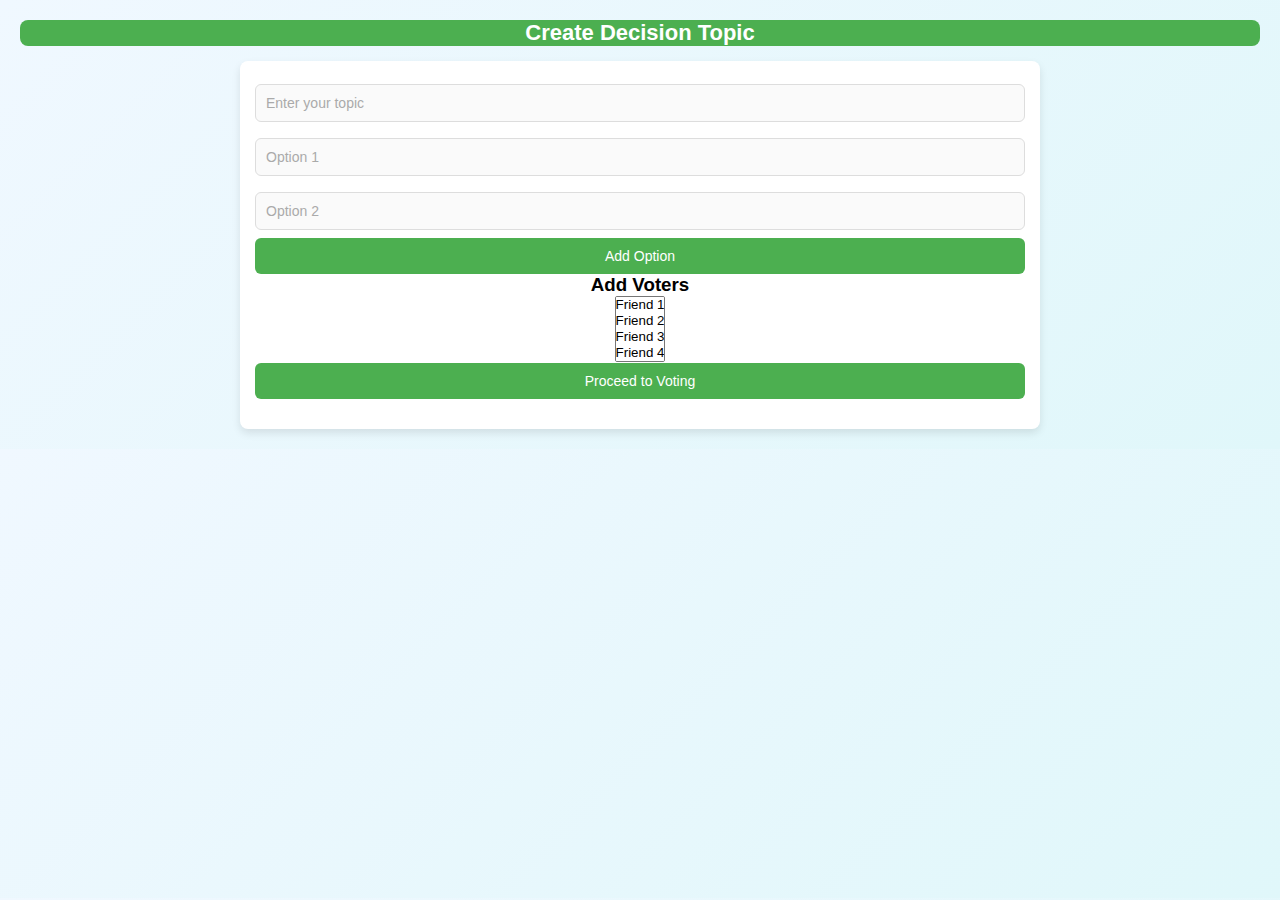
<file: index.html>
<!DOCTYPE html>
<html lang="en">
<head>
    <meta charset="UTF-8">
    <meta name="viewport" content="width=device-width, initial-scale=1.0">
    <title>Create Topic</title>
    <link rel="stylesheet" href="styles.css">
</head>
<body>
    <header>
        <h1>Create Decision Topic</h1>
    </header>
    <main>
        <section>
            <input type="text" id="topic-input" placeholder="Enter your topic" />
            <div id="options-container">
                <input type="text" class="option-input" placeholder="Option 1" />
                <input type="text" class="option-input" placeholder="Option 2" />
            </div>
            <button id="add-option">Add Option</button>
            
            <div id="add-voters">
                <h3>Add Voters</h3>
                <select id="voter-list" multiple>
                    <!-- Placeholder Friends -->
                    <option value="Friend 1">Friend 1</option>
                    <option value="Friend 2">Friend 2</option>
                    <option value="Friend 3">Friend 3</option>
                    <option value="Friend 4">Friend 4</option>
                    <option value="Friend 5">Friend 5</option>
                </select>
            </div>

            <button id="proceed-vote">Proceed to Voting</button>
        </section>
    </main>
    <script src="script.js"></script>
</body>
</html>
</file>
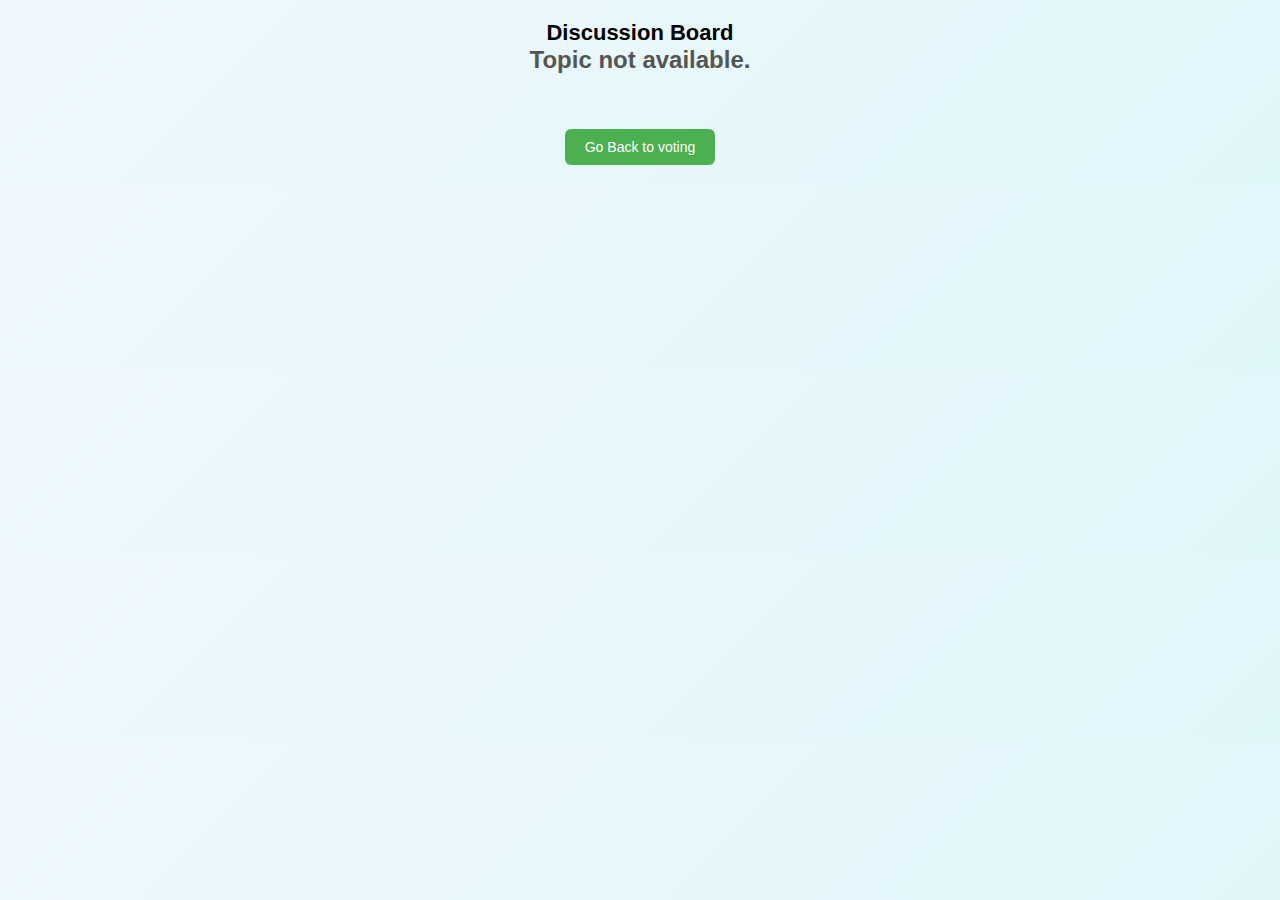
<file: discussion-board.html>
<!DOCTYPE html>
<html lang="en">
<head>
    <meta charset="UTF-8">
    <meta name="viewport" content="width=device-width, initial-scale=1.0">
    
    <title>Discussion Board</title>
    <link rel="stylesheet" href="styles.css">
</head>
<body id="discussion-page">
    <h1>Discussion Board</h1>

    <h2 id="topic-title">Topic: </h2>

    <div class="options-container" id="options-container"></div>
    <a href="vote.html" class="button">Go Back to voting</a>


    <script src="discussion.js"></script>
</body>
</html>
</file>
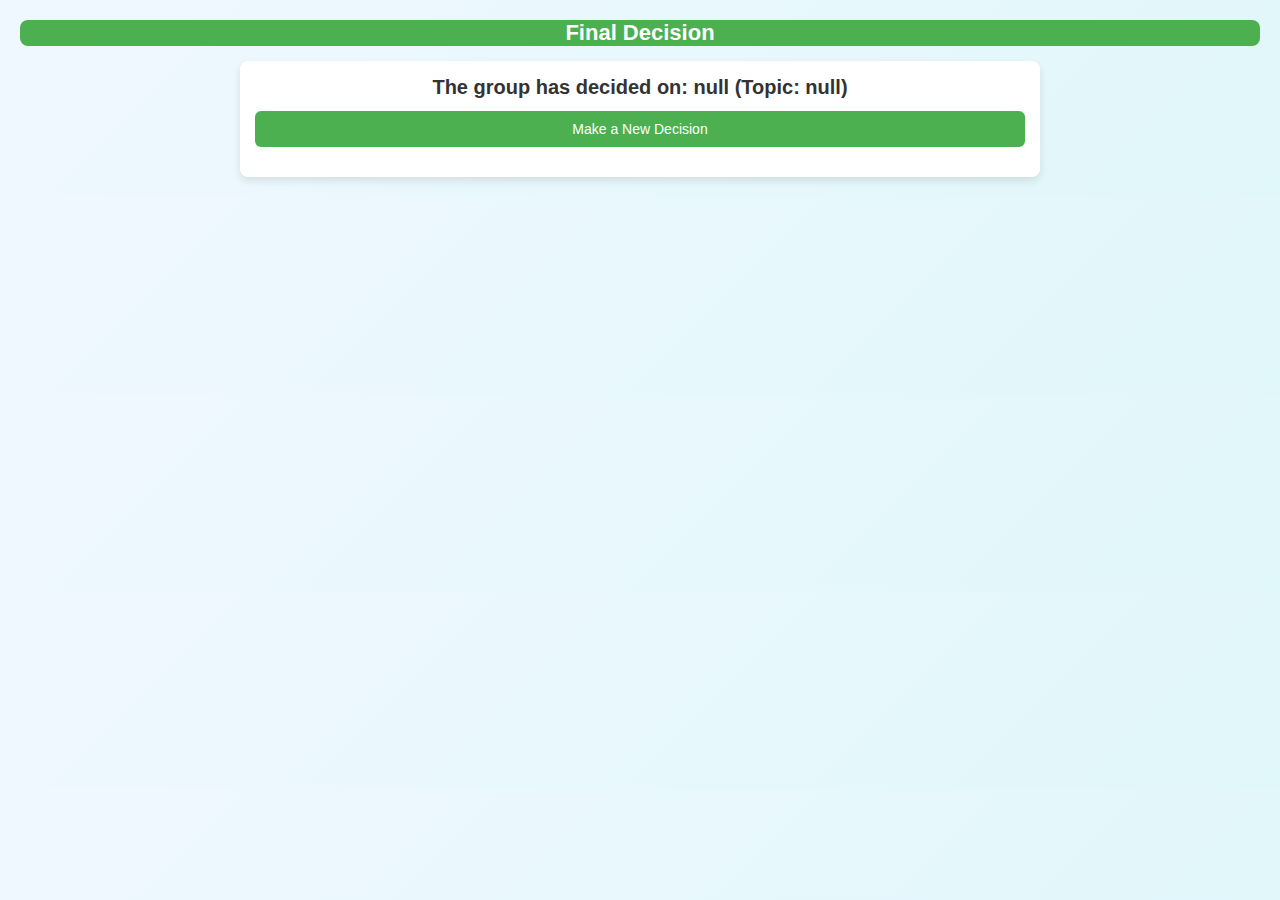
<file: result.html>
<!DOCTYPE html>
<html lang="en">
<head>
    <meta charset="UTF-8">
    <meta name="viewport" content="width=device-width, initial-scale=1.0">
    <title>Final Decision</title>
    <link rel="stylesheet" href="styles.css">
</head>
<body id="result-page">
    <header>
        <h1>Final Decision</h1>
    </header>
    <main>
        <section>
            <h2 id="final-decision"></h2>
            <button id="new-decision">Make a New Decision</button>
        </section>
    </main>
    <script src="script.js"></script>
</body>
</html>
</file>
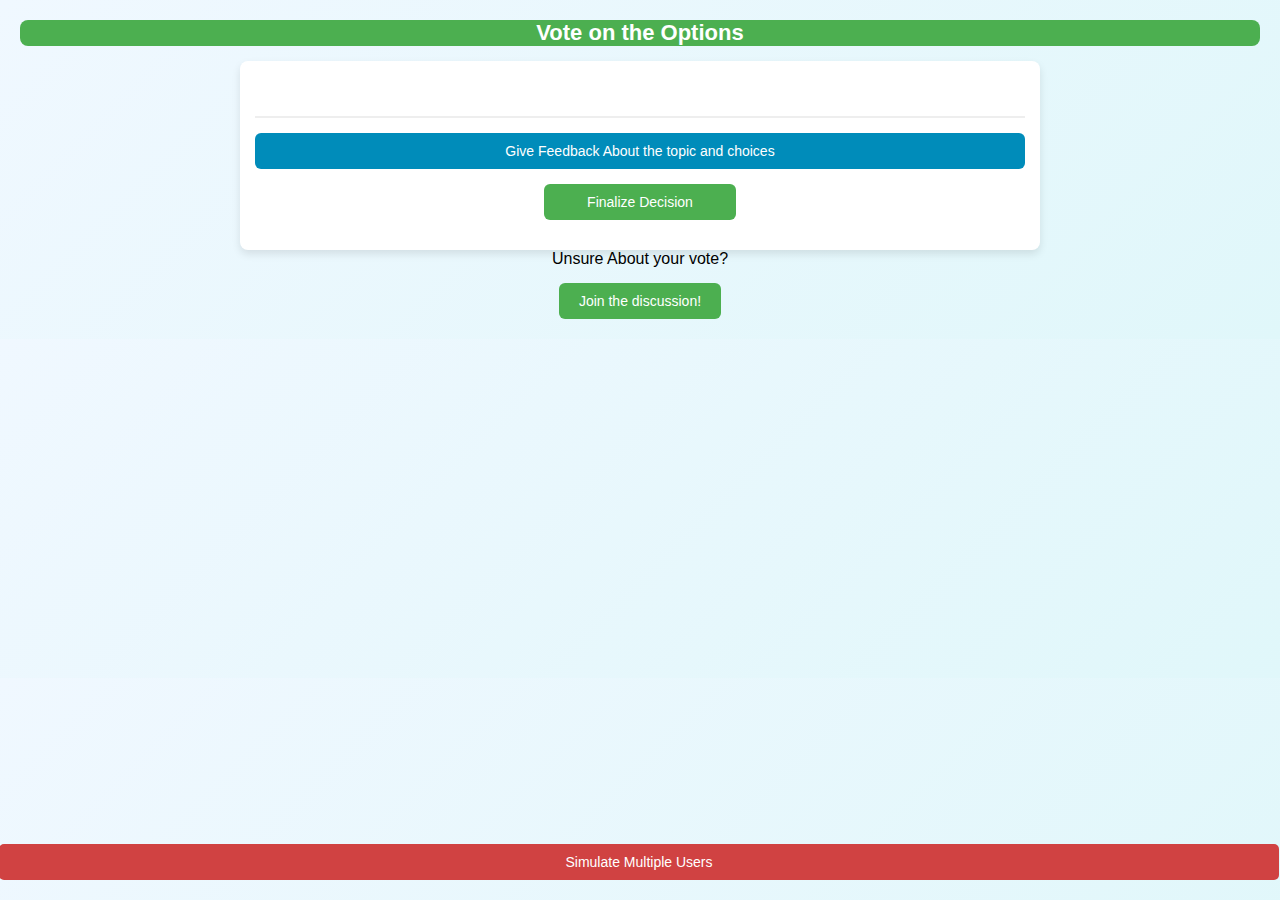
<file: vote.html>
<!DOCTYPE html>
<html lang="en">
<head>
    <meta charset="UTF-8">
    <meta name="viewport" content="width=device-width, initial-scale=1, maximum-scale=1, user-scalable=no">
    <title>Vote on Options</title>
    <link rel="stylesheet" href="styles.css">
</head>
<body id="vote-page">
    <header>
        <h1>Vote on the Options</h1>
    </header>
    <main>
        <section>
            <h2 id="topic-title"></h2>
            <div id="options-buttons"></div>
        
            <section id="feedback-section">
                <button id="give-feedback">Give Feedback About the topic and choices</button>
                <textarea id="feedback-text" placeholder="Write your feedback here..." rows="4" cols="50" style="display: none;"></textarea>
                <button id="submit-feedback" style="display: none;">Submit Feedback</button>
                <button id="simulate-users" class="simulate-button">Simulate Multiple Users</button>


            </section>
            <button id="finalize-vote">Finalize Decision</button>
        </section>
        
    </main>
    <p>Unsure About your vote? </p>
    <a href="discussion-board.html" class="button">Join the discussion!</a>
    <script src="script.js"></script>

    
</body>
</html>
</file>
<file: styles.css>
/* Global Styles */
* {
    box-sizing: border-box;
    margin: 0;
    padding: 0;
}


section {
    margin-bottom: 15px;
}

/* Topic and Options */
#topic-title {
    font-size: 18px;
    margin-bottom: 12px;
    color: #555;
    text-align: center;
}

/* Options Buttons */
#options-buttons {
    display: flex;
    flex-direction: column;
    gap: 8px;
}

.option-button {
    padding: 10px 16px;
    background-color: #4CAF50;
    color: white;
    border: none;
    border-radius: 6px;
    cursor: pointer;
    font-size: 14px;
    transition: background-color 0.3s;
    width: 100%;
    text-align: left;
}

.option-button:hover {
    background-color: #45a049;
}

.option-button:focus {
    outline: none;
}

button:disabled {
    background-color: #ccc;
}

/* Feedback Section */
#feedback-section {
    margin-top: 20px;
    text-align: center;
    border-top: 2px solid #eee;
    padding-top: 15px;
}

#give-feedback {
    padding: 10px 20px;
    background-color: #008CBA;
    color: white;
    font-size: 14px;
    border: none;
    border-radius: 6px;
    cursor: pointer;
    width: 100%;
    transition: background-color 0.3s;
}

#give-feedback:hover {
    background-color: #007bb5;
}

#feedback-text {
    width: 100%;
    margin-top: 8px;
    padding: 10px;
    font-size: 14px;
    border-radius: 6px;
    border: 1px solid #ccc;
    display: none;
}

#submit-feedback {
    padding: 10px 20px;
    background-color: #45a049;
    color: white;
    font-size: 14px;
    border: none;
    border-radius: 6px;
    cursor: pointer;
    margin-top: 8px;
    width: 100%;
    transition: background-color 0.3s;
    display: none;
}

#submit-feedback:hover {
    background-color: #388e3c;
}

#finalize-vote {
    padding: 10px 20px;
    background-color: #4CAF50;
    color: white;
    font-size: 14px;
    border: none;
    border-radius: 6px;
    text-decoration: none;
    transition: background-color 0.3s;
    margin-top: 15px;
    width: 25%; 
    max-width: 200px;
    margin-left: auto; 
    margin-right: auto; 
    display: block; 
    text-align: center; 
}

/* Mobile-specific adjustments */
@media screen and (max-width: 600px) {
    #finalize-vote {
        width: 80%; 
        font-size: 16px; 
        padding: 12px 20px; 
    }
}



#finalize-vote:hover {
    background-color: #45a049;
}

h2 {
    font-size: 20px;
    margin-bottom: 12px;
    color: #333;
}

/* Form Elements */
input[type="text"], textarea {
    width: 100%;
    padding: 10px;
    margin: 8px 0;
    font-size: 14px;
    border-radius: 6px;
    border: 1px solid #ddd;
    background-color: #fafafa;
    color: #555;
}

input[type="text"]:focus, textarea:focus {
    border-color: #4CAF50;
    outline: none;
}

input[type="text"]::placeholder, textarea::placeholder {
    color: #aaa;
}

/* Responsive Design */
@media (max-width: 768px) {
    main {
        width: 90%;
    }

    #give-feedback {
        font-size: 12px;
    }

    #feedback-text {
        font-size: 12px;
    }

    #submit-feedback {
        font-size: 12px;
    }

    .option-button {
        font-size: 12px;
    }
}

/* Discussion Board Styles */
#discussion-board-page {
    font-family: 'Arial', sans-serif;
    background-color: #f9f9f9;
    color: #333;
    display: flex;
    flex-direction: column;
    align-items: center;
    padding: 20px;
}

/* Header */
header {
    background-color: #4CAF50;
    color: white;
    width: 100%;
    text-align: center;
    border-radius: 8px;
    margin-bottom: 15px;
}

h1 {
    font-size: 22px;
}

/* Main Section */
main {
    width: 100%;
    max-width: 800px;
    padding: 15px;
    background-color: white;
    border-radius: 8px;
    box-shadow: 0 4px 8px rgba(0, 0, 0, 0.1);
}

section {
    text-align: center;
    margin-bottom: 15px;
}

/* Notes Section */
#notes-container {
    margin-top: 15px;
}

.note {
    background-color: #f1f1f1;
    padding: 10px;
    border-radius: 6px;
    margin-bottom: 8px;
    border-left: 5px solid #4CAF50;
    font-size: 14px;
}

/* Button */
button {
    padding: 10px 20px;
    background-color: #4CAF50;
    color: white;
    font-size: 14px;
    border: none;
    border-radius: 6px;
    cursor: pointer;
    transition: background-color 0.3s;
    width: 100%;
}

button:hover {
    background-color: #45a049;
}

/* Button Styling for Links */
.button {
    display: inline-block;
    padding: 10px 20px;
    background-color: #4CAF50;
    color: white;
    font-size: 14px;
    text-align: center;
    border: none;
    border-radius: 6px;
    text-decoration: none;
    transition: background-color 0.3s;
    margin-top: 15px;
}

.button:hover {
    background-color: #45a049;
}
.simulate-button {
    display: inline-block;
    position: fixed;
    bottom: 20px; /* Adjusted to avoid being cut off on smaller screens */
    right: 1px;
    min-width: 100px; /* Keeps a readable size on all devices */
    padding: 10px 15px;
    background-color: #d04242;
    color: white;
    border: none;
    border-radius: 5px;
    cursor: pointer;
    font-size: 14px;
    box-sizing: border-box;
    text-align: center;
    z-index: 1000; 
}


.simulate-active {
    background-color: #673ab7;
}


body {
    font-family: Arial, sans-serif;
    display: flex;
    flex-direction: column;
    align-items: center;
    padding: 20px;
    background: linear-gradient(135deg, #f0f8ff, #e0f7fa);
    position: relative;
}

#topic-title {
    margin-bottom: 20px;
    font-size: 1.5em;
}

.options-container {
    display: flex;
    justify-content: space-around;
    width: 100%;
    max-width: 900px;
    margin-bottom: 20px;
}

.option-column {
    flex: 1;
    padding: 10px;
    margin: 0 10px;
    background-color: #e9ecef;
    border-radius: 8px;
    box-shadow: 0 2px 4px rgba(0, 0, 0, 0.1);
}

.option-column h3 {
    text-align: center;
}

.option-comments, .option-pros-cons {
    margin-top: 20px;
}

.comment-input {
    width: 100%;
    padding: 8px;
    margin-bottom: 10px;
    border: 1px solid #ddd;
    border-radius: 4px;
}

.comment-button {
    background-color: #4CAF50;
    color: white;
    padding: 10px;
    border: none;
    border-radius: 4px;
    cursor: pointer;
}

.comment-button:hover {
    background-color: #4CAF50;
}
.option-pros-cons {
    margin-top: 20px;
}

.pro-con-section {
    margin-top: 15px;
}

.pros, .cons {
    margin-bottom: 15px;
    padding: 10px;
    border-radius: 6px;
    border: 2px solid #ddd;
    background-color: #f7f7f7;
}

.pros {
    background-color: #d4edda;
    border-color: #28a745;
}

.cons {
    background-color: #f8d7da;
    border-color: #dc3545;
}

/* Profile Picture Styling */
.pfp {
    width: 30px;
    height: 30px;
    border-radius: 50%;
    background-image: url('generic-pfp.png');
    background-size: cover;
    display: inline-block;
    margin-right: 10px;
    vertical-align: middle;
}

/* Styling for each Pro/Con with PFP */
.pro, .con {
    font-size: 1em;
    margin-left: 10px;
    color: #333;
    line-height: 1.5;
    display: flex;
    align-items: center;
}

/* For pro/con sections to ensure items are aligned */
.pro-con-item {
    display: flex;
    align-items: center;
    margin-bottom: 10px;
}
.voter {
    padding: 8px;
    cursor: pointer;
    margin: 4px 0;
    background-color: #f0f0f0;
}

.voter.selected {
    background-color: #87cefa;  /* Highlight selected voter */
}

#selected-voters li {
    list-style-type: none;
    padding: 5px 0;
}
</file>
